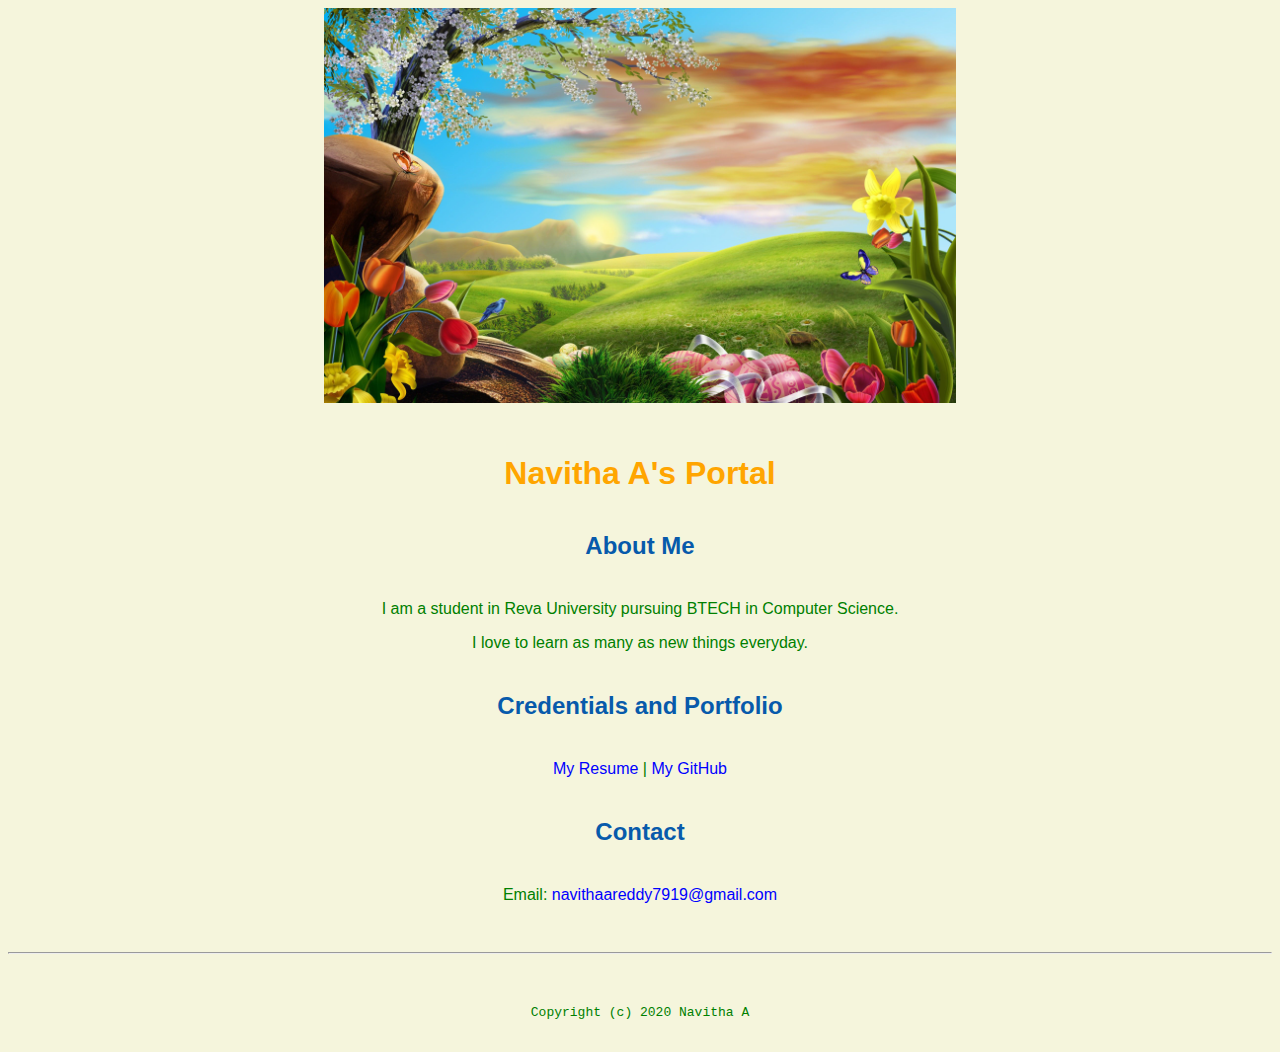
<file: index.html>
<!doctype html>

<!-- this is a comment for human! -->

<html lang="en">

  <header>
<title>Navitha A's Portal</title>
<link rel="stylesheet" href="css/master.css">
<meta name="viewport" content="widht-device-widht,initial-scale-1,shrink-to-fit-no">
<meta name="name" content="Navitha A's Portal">
 <meta name="robots" content="noindex,nofollow">
  </header>

  <body>
<img src="images/nature.jpg" width="50%" alt="nature">
<h1>Navitha A's Portal</h1>
<h2>About Me</h2>
<p>I am a student in Reva University pursuing BTECH in Computer Science.</p>
<p>I love to learn as many as new things everyday.</p>
<h2>Credentials and Portfolio</h2>

<p><a href="resume.html">My Resume</a> | <a href="https://www.github.com/Navithareddy2">My GitHub</a></p>
<h2>Contact</h2>

<p>Email: <a href="mailto:navithaareddy7919@gmail.com">navithaareddy7919@gmail.com</a></p>
  </body>

  <footer>
    <hr>
    <code>Copyright (c) 2020 Navitha A</code>
  </footer>

</html>
</file>
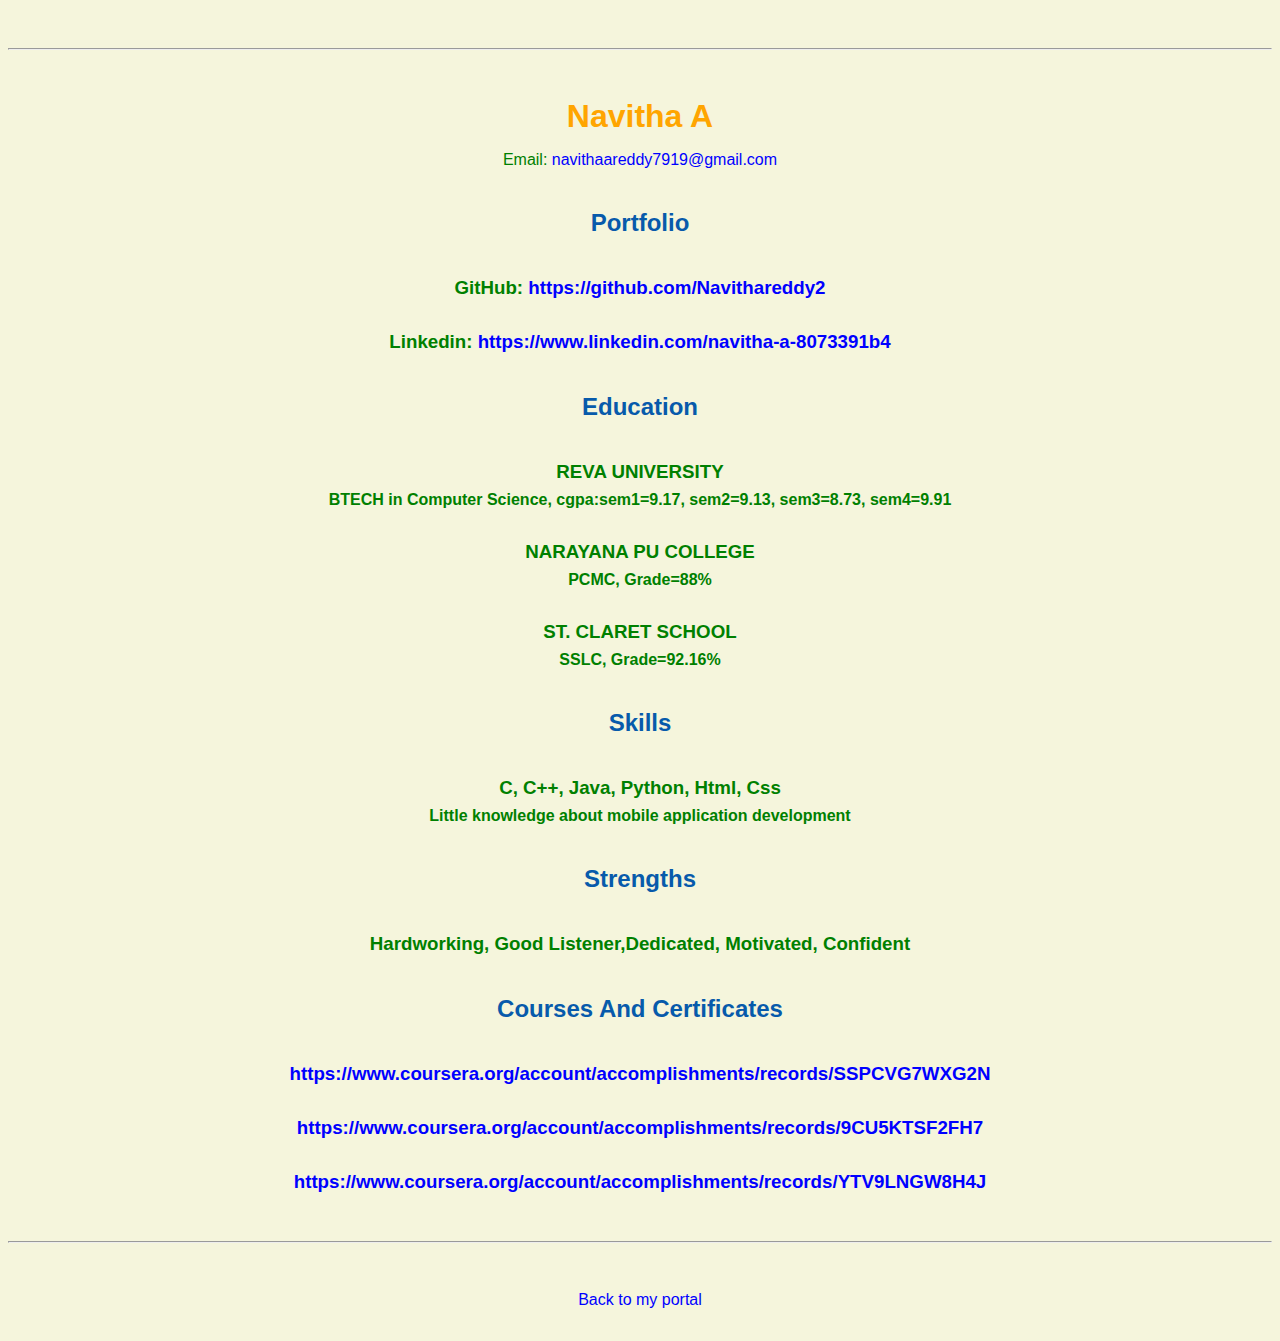
<file: resume.html>
<!doctype html>

<!-- this is a comment for human! -->

<html lang="en">

  <header>
    <title>Navitha A's Resume</title>
    <link rel="stylesheet" href="css/master.css">
    <meta name="viewport" content="widht-device-widht,initial-scale-1,shrink-to-fit-no">
    <meta name="name" content="Navitha A's Portal">
     <meta name="robots" content="noindex,nofollow">

  </header>

  <body>
    <hr>

    <h1>Navitha A</h1>

    <p>Email: <a href="mailto:navithaareddy7919@gmail.com" target="_blank">navithaareddy7919@gmail.com</a></p>
    <!-- don't post physical address, personal phone number or other personal information on the web! -->

    <h2>Portfolio</h2>
      <h3>GitHub: <a href="https://github.com/Navithareddy2" target="_blank">https://github.com/Navithareddy2</a></h3>
      <h3>Linkedin: <a href="https://www.linkedin.com/in/navitha-a-8073391b4" target="_blank">https://www.linkedin.com/navitha-a-8073391b4</a></h3>


    <h2>Education</h2>
    <h3>REVA UNIVERSITY</h3>
    <h4>BTECH in Computer Science, cgpa:sem1=9.17, sem2=9.13, sem3=8.73, sem4=9.91</h4>

    <h3>NARAYANA PU COLLEGE</h3>
    <h4>PCMC, Grade=88%

    <h3>ST. CLARET SCHOOL</h3>
    <h4>SSLC, Grade=92.16%</h4>


    <h2>Skills</h2>
    <h3>C, C++, Java, Python, Html, Css</h3>
    <h4>Little knowledge about mobile application development</h4>


    <h2>Strengths</h2>
    <h3>Hardworking, Good Listener,Dedicated, Motivated, Confident</h3>


    <h2>Courses And Certificates</h2>
    <h3><a href="https://www.coursera.org/account/accomplishments/records/SSPCVG7WXG2N" target="_blank">https://www.coursera.org/account/accomplishments/records/SSPCVG7WXG2N</a></h3>
    <h3><a href="https://www.coursera.org/account/accomplishments/records/9CU5KTSF2FH7" target="_blank">https://www.coursera.org/account/accomplishments/records/9CU5KTSF2FH7</a></h3>
    <h3><a href="https://www.coursera.org/account/accomplishments/records/YTV9LNGW8H4J" target="_blank">https://www.coursera.org/account/accomplishments/records/YTV9LNGW8H4J</a></h3>
  </body>

  <footer>
  <hr>
  <p><a href="index.html">Back to my portal</a><p>
  </footer>

</html>
</file>
<file: css/master.css>
/* Cascading stylesheet for the website */

/* Text inside these asterisks and slashes are comments for human */

  a {
    color:blue;/* set the text color to blue here */
    text-decoration: none; /* This means we do not want hyperlinks to be underlined */
  }

  a:hover {
    color:red;/* set the text color to red here */
    text-decoration: none; /* This means we do not want hyperlinks to be underlined */
  }

  body {
    background-color: beige;
    color:green;
    font-family:Arial,Helvetica,sans-serif;
    text-align:center;/* set the background color here */
    /* set the text color to black here */
    /* set the font here */
    /* set the text alignment here */
   }

  footer {
    margin-top: 2rem;
    margin-bottom: 2rem;
  }

  h1 {
    color:orange;
    margin-bottom: 0.5rem;
    margin-top: 3rem;


   }

  h2 {
    color:#075AAB;
    margin-bottom: 2.5rem;
    margin-top: 2.5rem;/* set the text color of to #075AAB here */
    /* set both the bottom margin and top margin to 2.5rem here */
   }

  h3 {
    margin-bottom: 0;
    margin-top: 2rem;
  }

  h4 {
    margin-bottom: 1rem;
    margin-top: 0.5rem;
  }


  hr {
    margin-bottom: 3rem;
    margin-top: 3rem;
  }

  /* this controls how the bullet points in the resume page looks */
</file>
